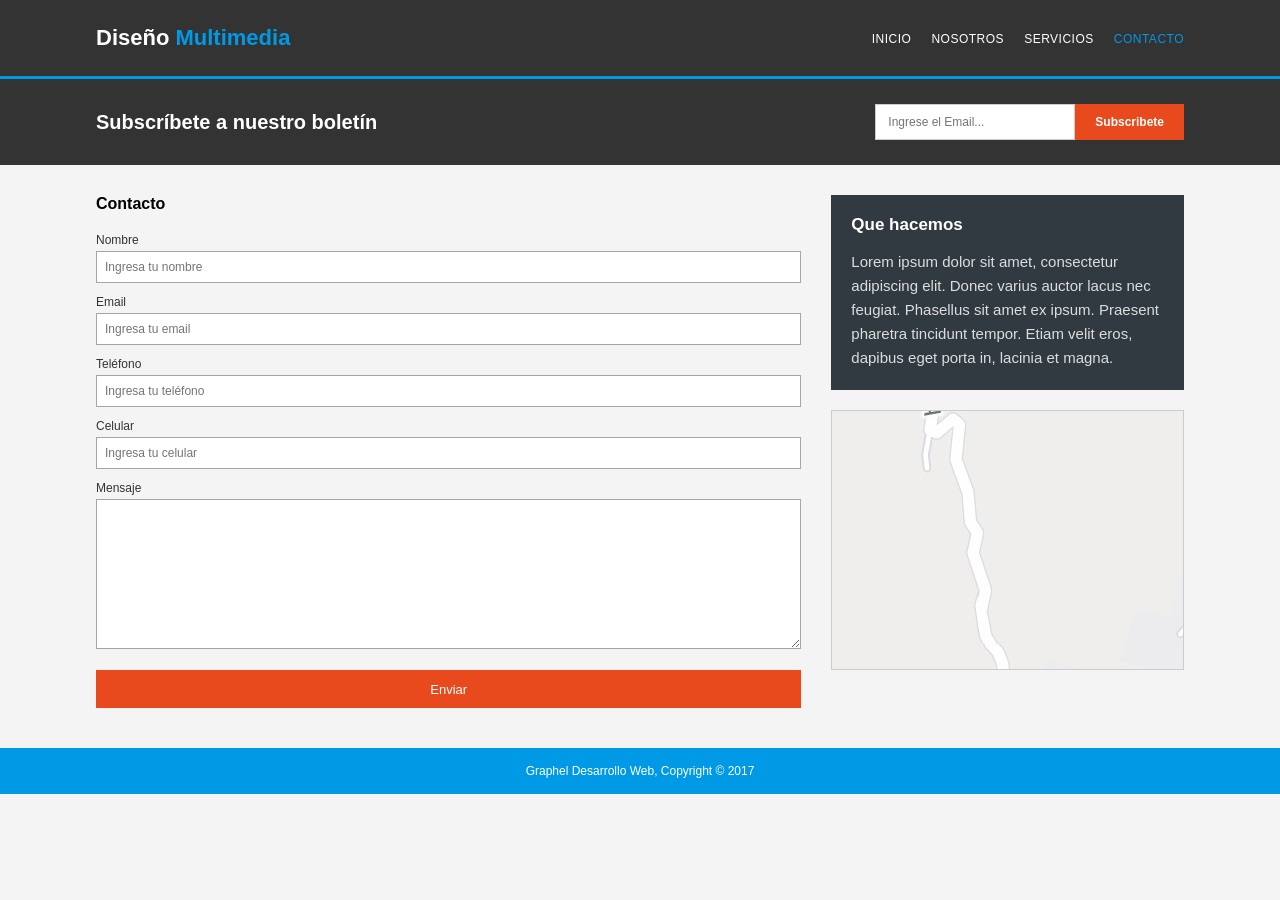
<file: contacto.html>
<!DOCTYPE html>
<html lang="es">
<head>
  <meta charset="UTF-8">
  <meta name="viewport" content="width=device-width, initial-scale=1.0">
  <title>Diseño Multimedia - Contacto</title>
  <style>
    /* RESETEO BÁSICO */
    * {
      box-sizing: border-box;
      margin: 0;
      padding: 0;
      font-family: Arial, Helvetica, sans-serif;
    }

    body {
      background-color: #f4f4f4;
      color: #333333;
    }

    .container {
      width: 85%;
      max-width: 1100px;
      margin: 0 auto;
    }

    /* HEADER / CABECERA */
    header {
      background-color: #333333;
      border-bottom: #0099e6 3px solid;
      padding: 25px 0;
    }

    .header-content {
      display: flex;
      justify-content: space-between;
      align-items: center;
    }

    header h1 {
      color: #ffffff;
      font-size: 22px;
      font-weight: bold;
    }

    header h1 span {
      color: #0099e6;
    }

    header nav ul {
      display: flex;
      list-style: none;
    }

    header nav li {
      margin-left: 20px;
    }

    header nav a {
      color: #ffffff;
      text-decoration: none;
      font-size: 12px;
      font-weight: normal;
      letter-spacing: 0.5px;
    }

    header nav li.active a,
    header nav a:hover {
      color: #0099e6;
    }

    /* NEWSLETTER / BOLETÍN */
    .newsletter {
      background-color: #333333;
      color: #ffffff;
      padding: 25px 0 25px 0;
    }

    .newsletter-content {
      display: flex;
      justify-content: space-between;
      align-items: center;
    }

    .newsletter h2 {
      font-size: 20px;
      font-weight: bold;
    }

    .newsletter form {
      display: flex;
    }

    .newsletter input[type="email"] {
      padding: 8px 12px;
      height: 36px;
      width: 200px;
      border: 1px solid #cccccc;
      outline: none;
      font-size: 12px;
    }

    .newsletter button {
      height: 36px;
      background-color: #e8491d;
      border: none;
      padding: 0 20px;
      color: #ffffff;
      font-weight: bold;
      cursor: pointer;
      font-size: 12px;
    }

    /* CONTENIDO PRINCIPAL (CONTACTO) */
    .main-section {
      padding: 30px 0 40px 0;
      background-color: #f4f4f4;
    }

    .main-content {
      display: flex;
      gap: 30px;
    }

    /* COLUMNA IZQUIERDA: FORMULARIO */
    .contact-form-container {
      flex: 2;
    }

    .contact-form-container h3 {
      font-size: 16px;
      font-weight: bold;
      margin-bottom: 20px;
      color: #000000;
    }

    .form-group {
      margin-bottom: 12px;
    }

    .form-group label {
      display: block;
      font-size: 12px;
      color: #333333;
      margin-bottom: 4px;
    }

    .form-group input,
    .form-group textarea {
      width: 100%;
      padding: 8px;
      border: 1px solid #a6a6a6;
      background-color: #ffffff;
      font-size: 12px;
      color: #666666;
      outline: none;
    }

    .form-group textarea {
      height: 150px;
      resize: vertical;
    }

    .btn-submit {
      width: 100%;
      height: 38px;
      background-color: #e8491d;
      color: #ffffff;
      border: none;
      font-size: 13px;
      cursor: pointer;
      margin-top: 5px;
    }

    .btn-submit:hover {
      background-color: #cf3d13;
    }

    /* COLUMNA DERECHA: ASIDE / SIDEBAR */
    .sidebar {
      flex: 1;
      display: flex;
      flex-direction: column;
      gap: 20px;
    }

    .info-box {
      background-color: #303a40;
      color: #ffffff;
      padding: 20px;
    }

    .info-box h4 {
      font-size: 17px;
      font-weight: bold;
      margin-bottom: 15px;
    }

    .info-box p {
      font-size: 15px;
      line-height: 1.6;
      color: #dddddd;
    }

    /* MAPA */
    .map-box {
      width: 100%;
      height: 260px;
      border: 1px solid #cccccc;
      overflow: hidden;
    }

    .map-box iframe {
      width: 100%;
      height: 100%;
      border: 0;
    }

    /* FOOTER */
    footer {
      background-color: #0099e6;
      color: #ffffff;
      text-align: center;
      padding: 16px 0;
      font-size: 12px;
    }
  </style>
</head>
<body>

  <!-- HEADER -->
  <header>
    <div class="container header-content">
      <h1>Diseño <span>Multimedia</span></h1>
      <nav>
        <ul>
          <li><a href="index.html">INICIO</a></li>
          <li><a href="nosotros.html">NOSOTROS</a></li>
          <li><a href="servicios.html">SERVICIOS</a></li>
          <li class="active"><a href="contacto.html">CONTACTO</a></li>
        </ul>
      </nav>
    </div>
  </header>

  <!-- BOLETÍN -->
  <section class="newsletter">
    <div class="container newsletter-content">
      <h2>Subscríbete a nuestro boletín</h2>
      <form onsubmit="return false;">
        <input type="email" placeholder="Ingrese el Email..." required>
        <button type="submit">Subscribete</button>
      </form>
    </div>
  </section>

  <!-- SECCIÓN DE CONTACTO -->
  <section class="main-section">
    <div class="container main-content">
      
      <!-- FORMULARIO DE CONTACTO -->
      <div class="contact-form-container">
        <h3>Contacto</h3>
        <form onsubmit="return false;">
          <div class="form-group">
            <label>Nombre</label>
            <input type="text" placeholder="Ingresa tu nombre">
          </div>
          
          <div class="form-group">
            <label>Email</label>
            <input type="email" placeholder="Ingresa tu email">
          </div>
          
          <div class="form-group">
            <label>Teléfono</label>
            <input type="tel" placeholder="Ingresa tu teléfono">
          </div>
          
          <div class="form-group">
            <label>Celular</label>
            <input type="tel" placeholder="Ingresa tu celular">
          </div>
          
          <div class="form-group">
            <label>Mensaje</label>
            <textarea></textarea>
          </div>
          
          <button type="submit" class="btn-submit">Enviar</button>
        </form>
      </div>

      <!-- BARRA LATERAL (QUE HACEMOS + MAPA) -->
      <aside class="sidebar">
        <div class="info-box">
          <h4>Que hacemos</h4>
          <p>Lorem ipsum dolor sit amet, consectetur adipiscing elit. Donec varius auctor lacus nec feugiat. Phasellus sit amet ex ipsum. Praesent pharetra tincidunt tempor. Etiam velit eros, dapibus eget porta in, lacinia et magna.</p>
        </div>

        <div class="map-box">
          <!-- Puedes usar una imagen estática 'mapa.jpg' o dejar este mapa interactivo -->
          <iframe src="mapa.jpg" allowfullscreen="" loading="lazy"></iframe>
        </div>
      </aside>

    </div>
  </section>

  <!-- FOOTER -->
  <footer>
    <p>Graphel Desarrollo Web, Copyright &copy; 2017</p>
  </footer>

</body>
</html>
</file>
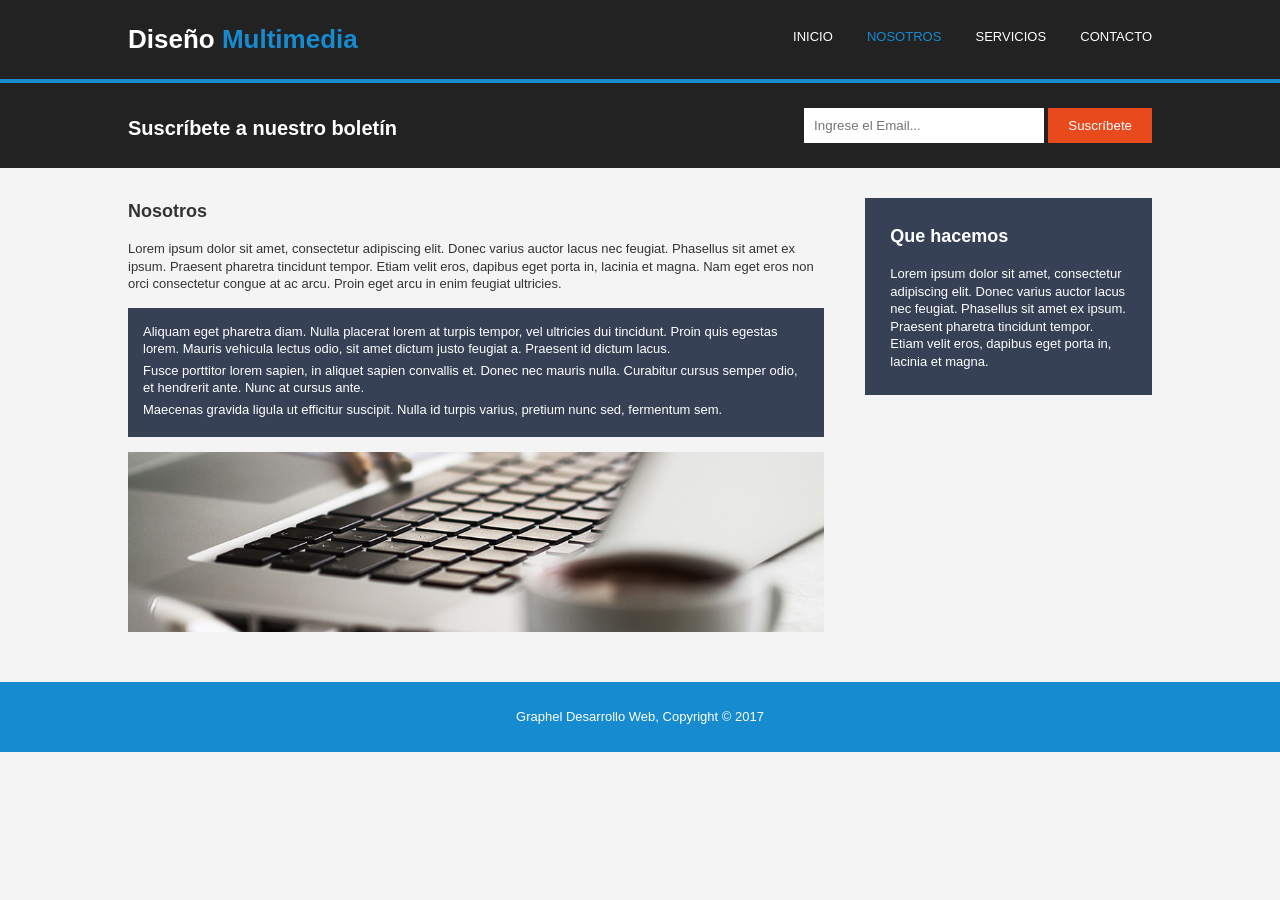
<file: nosotros.html>
<!DOCTYPE html>
<html lang="es">

<head>
    <meta charset="UTF-8">
    <meta name="viewport" content="width=device-width, initial-scale=1.0">
    <title>Nosotros</title>
    <link rel="stylesheet" href="style.css">
</head>

<body>

    <header>
        <div class="contenedor">
            <h1>Diseño <span>Multimedia</span></h1>

            <nav>
                <a href="index.html">INICIO</a>
                <a href="nosotros.html" class="activo">NOSOTROS</a>
                <a href="servicios.html">SERVICIOS</a>
                <a href="contacto.html">CONTACTO</a>
            </nav>
        </div>
    </header>

    <section class="boletin">
        <div class="contenedor">
            <h2>Suscríbete a nuestro boletín</h2>

            <form>
                <input type="email" placeholder="Ingrese el Email...">
                <button type="submit">Suscríbete</button>
            </form>
        </div>
    </section>

    <main class="contenedor">

        <section class="contenido-principal">

            <h2>Nosotros</h2>

            <p>
                Lorem ipsum dolor sit amet, consectetur adipiscing elit.
                Donec varius auctor lacus nec feugiat. Phasellus sit amet
                ex ipsum. Praesent pharetra tincidunt tempor. Etiam velit
                eros, dapibus eget porta in, lacinia et magna. Nam eget eros
                non orci consectetur congue at ac arcu. Proin eget arcu in
                enim feugiat ultricies.
            </p>

            <div class="texto">
                <p>
                    Aliquam eget pharetra diam. Nulla placerat lorem at turpis
                    tempor, vel ultricies dui tincidunt. Proin quis egestas
                    lorem. Mauris vehicula lectus odio, sit amet dictum justo
                    feugiat a. Praesent id dictum lacus.
                </p>

                <p>
                    Fusce porttitor lorem sapien, in aliquet sapien convallis
                    et. Donec nec mauris nulla. Curabitur cursus semper odio,
                    et hendrerit ante. Nunc at cursus ante.
                </p>

                <p>
                    Maecenas gravida ligula ut efficitur suscipit. Nulla id
                    turpis varius, pretium nunc sed, fermentum sem.
                </p>
            </div>

            <img src="cabecera.jpg" alt="Diseño multimedia">

        </section>

        <aside>
            <h2>Que hacemos</h2>

            <p>
                Lorem ipsum dolor sit amet, consectetur adipiscing elit.
                Donec varius auctor lacus nec feugiat. Phasellus sit amet
                ex ipsum. Praesent pharetra tincidunt tempor. Etiam velit
                eros, dapibus eget porta in, lacinia et magna.
            </p>
        </aside>

    </main>

    <footer>
        <p>Graphel Desarrollo Web, Copyright © 2017</p>
    </footer>

</body>
</html>
</file>
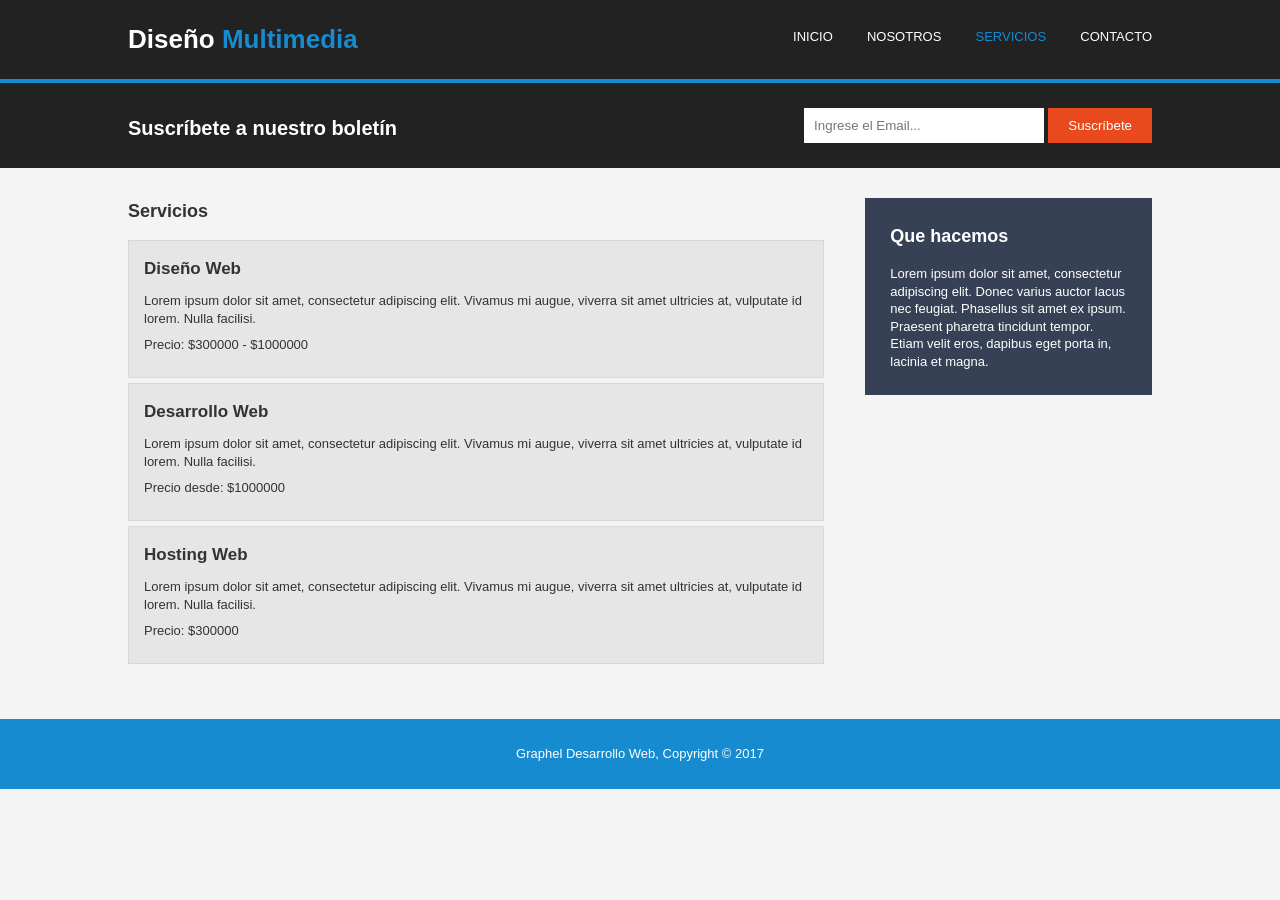
<file: servicios.html>
<!DOCTYPE html>
<html lang="es">

<head>
    <meta charset="UTF-8">
    <meta name="viewport" content="width=device-width, initial-scale=1.0">
    <title>Servicios</title>
    <link rel="stylesheet" href="style.css">
</head>

<body>
    <header>
        <div class="contenedor">
            <h1>Diseño <span>Multimedia</span></h1>

            <nav>
                <a href="index.html">INICIO</a>
                <a href="nosotros.html">NOSOTROS</a>
                <a href="servicios.html" class="activo">SERVICIOS</a>
                <a href="contacto.html">CONTACTO</a>
            </nav>
        </div>
    </header>

    <section class="boletin">
        <div class="contenedor">
            <h2>Suscríbete a nuestro boletín</h2>

            <form>
                <input type="email" placeholder="Ingrese el Email...">
                <button type="submit">Suscríbete</button>
            </form>
        </div>
    </section>

    <main class="contenedor">

        <section class="contenido-principal">

            <h2>Servicios</h2>

            <article class="servicio">
                <h3>Diseño Web</h3>

                <p>
                    Lorem ipsum dolor sit amet, consectetur adipiscing elit.
                    Vivamus mi augue, viverra sit amet ultricies at,
                    vulputate id lorem. Nulla facilisi.
                </p>

                <p>Precio: $300000 - $1000000</p>
            </article>

            <article class="servicio">
                <h3>Desarrollo Web</h3>

                <p>
                    Lorem ipsum dolor sit amet, consectetur adipiscing elit.
                    Vivamus mi augue, viverra sit amet ultricies at,
                    vulputate id lorem. Nulla facilisi.
                </p>

                <p>Precio desde: $1000000</p>
            </article>

            <article class="servicio">
                <h3>Hosting Web</h3>

                <p>
                    Lorem ipsum dolor sit amet, consectetur adipiscing elit.
                    Vivamus mi augue, viverra sit amet ultricies at,
                    vulputate id lorem. Nulla facilisi.
                </p>

                <p>Precio: $300000</p>
            </article>

        </section>

        <aside>
            <h2>Que hacemos</h2>

            <p>
                Lorem ipsum dolor sit amet, consectetur adipiscing elit.
                Donec varius auctor lacus nec feugiat. Phasellus sit amet
                ex ipsum. Praesent pharetra tincidunt tempor. Etiam velit
                eros, dapibus eget porta in, lacinia et magna.
            </p>
        </aside>

    </main>

    <footer>
        <p>Graphel Desarrollo Web, Copyright © 2017</p>
    </footer>

</body>
</html>
</file>
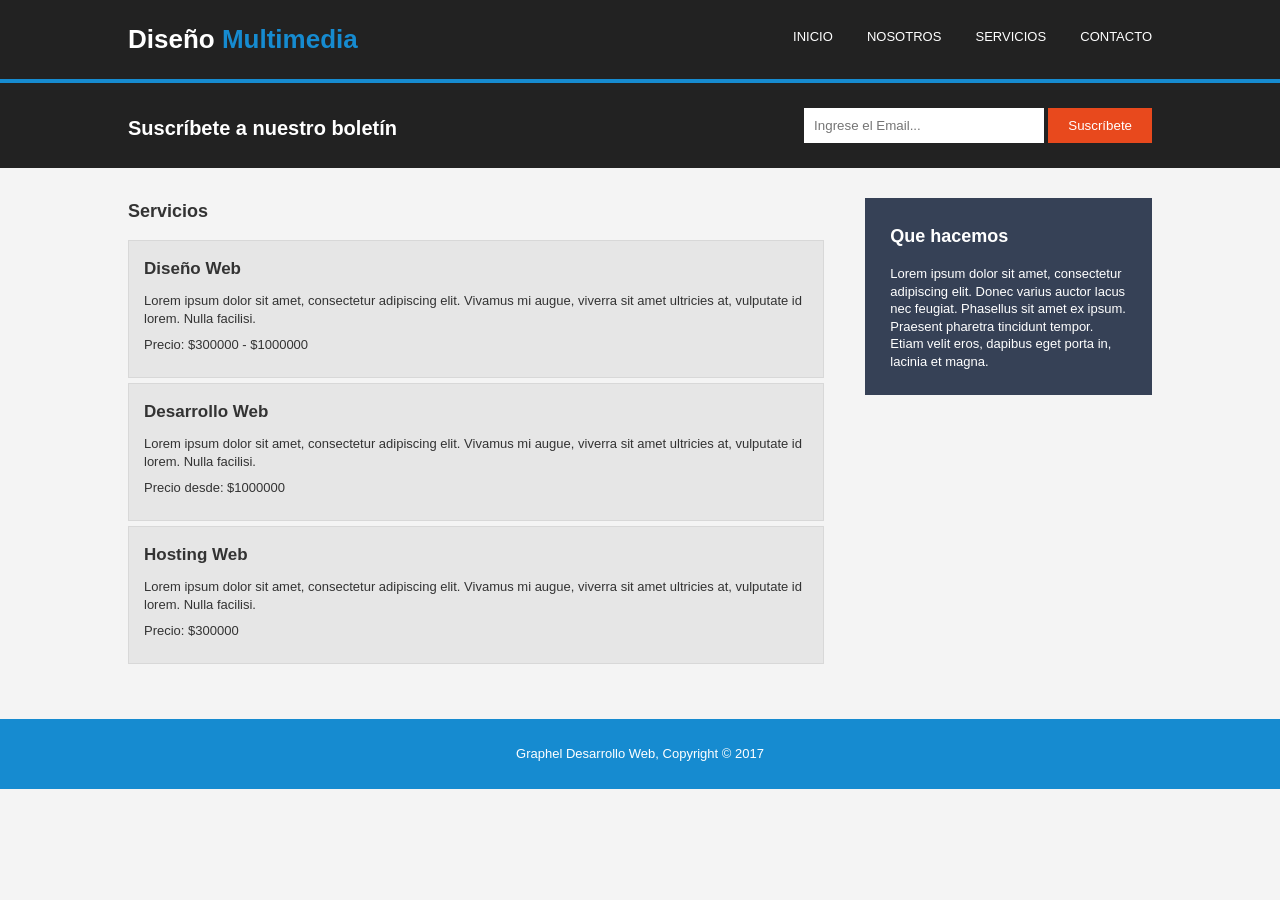
<file: sevicios.html>
<!DOCTYPE html>
<html lang="es">

<head>
    <meta charset="UTF-8">
    <meta name="viewport" content="width=device-width, initial-scale=1.0">
    <title>Servicios</title>
    <link rel="stylesheet" href="style.css">
</head>

<body>

    <header>
        <div class="contenedor">
            <h1>Diseño <span>Multimedia</span></h1>

            <nav>
                <a href="index.html">INICIO</a>
                <a href="nosotros.html">NOSOTROS</a>
                <a href="servicios.html">SERVICIOS</a>
                <a href="contacto.html">CONTACTO</a>
            </nav>
        </div>
    </header>

    <section class="boletin">
        <div class="contenedor">
            <h2>Suscríbete a nuestro boletín</h2>

            <form>
                <input type="email" placeholder="Ingrese el Email...">
                <button type="submit">Suscríbete</button>
            </form>
        </div>
    </section>

    <main class="contenedor">

        <section class="contenido-principal">

            <h2>Servicios</h2>

            <article class="servicio">
                <h3>Diseño Web</h3>

                <p>
                    Lorem ipsum dolor sit amet, consectetur adipiscing elit.
                    Vivamus mi augue, viverra sit amet ultricies at,
                    vulputate id lorem. Nulla facilisi.
                </p>

                <p>Precio: $300000 - $1000000</p>
            </article>

            <article class="servicio">
                <h3>Desarrollo Web</h3>

                <p>
                    Lorem ipsum dolor sit amet, consectetur adipiscing elit.
                    Vivamus mi augue, viverra sit amet ultricies at,
                    vulputate id lorem. Nulla facilisi.
                </p>

                <p>Precio desde: $1000000</p>
            </article>

            <article class="servicio">
                <h3>Hosting Web</h3>

                <p>
                    Lorem ipsum dolor sit amet, consectetur adipiscing elit.
                    Vivamus mi augue, viverra sit amet ultricies at,
                    vulputate id lorem. Nulla facilisi.
                </p>

                <p>Precio: $300000</p>
            </article>

        </section>

        <aside>
            <h2>Que hacemos</h2>

            <p>
                Lorem ipsum dolor sit amet, consectetur adipiscing elit.
                Donec varius auctor lacus nec feugiat. Phasellus sit amet
                ex ipsum. Praesent pharetra tincidunt tempor. Etiam velit
                eros, dapibus eget porta in, lacinia et magna.
            </p>
        </aside>

    </main>

    <footer>
        <p>Graphel Desarrollo Web, Copyright © 2017</p>
    </footer>

</body>
</html>
</file>
<file: style.css>
/* CONFIGURACIÓN GENERAL */

* {
    margin: 0;
    padding: 0;
    box-sizing: border-box;
}

body {
    font-family: Arial, Helvetica, sans-serif;
    font-size: 15px;
    line-height: 1.5;
    background-color: #f4f4f4;
    color: #333;
}

.contenedor {
    width: 80%;
    max-width: 1100px;
    margin: auto;
    overflow: hidden;
}


/* CABECERA */

header {
    background-color: #222;
    color: #fff;
    padding: 20px 0 20px;
    border-bottom: 4px solid #168bd0;
}

header h1 {
    float: left;
    font-size: 26px;
    margin: 0;
}

header h1 span {
    color: #168bd0;
}

nav {
    float: right;
    margin-top: 5px;
}

nav a {
    color: #fff;
    text-decoration: none;
    font-size: 13px;
    margin-left: 30px;
}

nav a:hover,
nav a.activo {
    color: #168bd0;
}


/* BOLETÍN */

.boletin {
    background-color: #222;
    color: #fff;
    padding: 25px 0;
}

.boletin h2 {
    float: left;
    font-size: 20px;
    margin-top: 5px;
}

.boletin form {
    float: right;
}

.boletin input {
    width: 240px;
    height: 35px;
    padding: 10px;
    border: none;
}

.boletin button {
    height: 35px;
    padding: 0 20px;
    border: none;
    background-color: #e8491d;
    color: white;
}


/* CONTENIDO */

main {
    padding: 30px 0;
    overflow: hidden;
}


/* COLUMNA PRINCIPAL */

.contenido-principal {
    float: left;
    width: 68%;
}

.contenido-principal h2 {
    font-size: 18px;
    margin-bottom: 15px;
}

.contenido-principal > p {
    font-size: 13px;
    line-height: 1.35;
    margin-bottom: 15px;
}


/* CUADRO AZUL */

.texto {
    background-color: #364156;
    color: white;
    padding: 15px;
    margin: 15px 0;
}

.texto p {
    font-size: 13px;
    line-height: 1.35;
    margin-bottom: 4px;
}


/* IMAGEN */

.contenido-principal img {
    display: block;
    width: 100%;
    height: 180px;
    object-fit: cover;
    margin-top: 10px;
}


/* BARRA LATERAL */

aside {
    float: right;
    width: 28%;
}

aside {
    background-color: #364156;
    color: white;
    padding: 25px;
}

aside h2 {
    font-size: 18px;
    margin-bottom: 15px;
}

aside p {
    font-size: 13px;
    line-height: 1.35;
}

/* SERVICIOS */

.servicio {
    background-color: #e6e6e6;
    border: 1px solid #d8d8d8;
    padding: 15px;
    margin-bottom: 5px;
}

.servicio h3 {
    font-size: 17px;
    margin-bottom: 10px;
}

.servicio p {
    font-size: 13px;
    line-height: 1.4;
    margin-bottom: 8px;
}
/* PIE DE PÁGINA */

footer {
    background-color: #168bd0;
    color: white;
    text-align: center;
    padding: 25px 0;
    margin-top: 20px;
    font-size: 13px;
}


/* CELULAR */

@media (max-width: 768px) {

    .contenedor {
        width: 90%;
    }

    header h1 {
        float: none;
        text-align: center;
        margin-bottom: 20px;
    }

    nav {
        float: none;
        text-align: center;
    }

    nav a {
        margin: 0 8px;
    }

    .boletin h2 {
        float: none;
        margin-bottom: 15px;
    }

    .boletin form {
        float: none;
    }

    .contenido-principal,
    aside {
        float: none;
        width: 100%;
    }

    aside {
        margin-top: 20px;
    }
}
</file>
